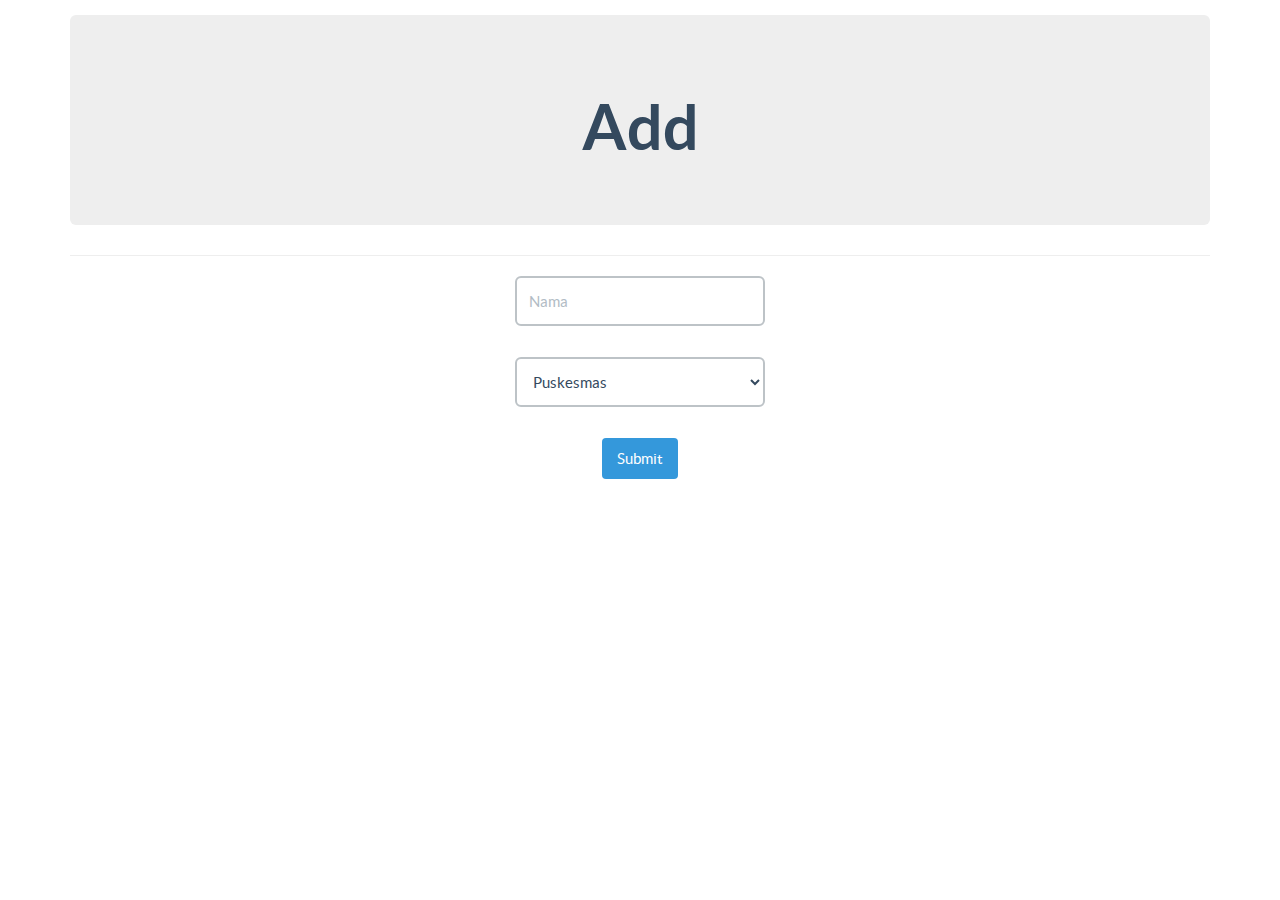
<file: add.html>
<!DOCTYPE html>
<html lang="en">
  <head>
    <!-- Meta -->
    <meta charset="utf-8">
    <meta name="viewport" content="width=device-width, initial-scale=1.0">
    <title>CepatSembuh - Admin</title>

    <!-- CSS Source -->
    <link href="css/vendor/bootstrap.min.css" rel="stylesheet">
    <link href="css/flat-ui.min.css" rel="stylesheet">

    <!-- Costum -->
    <link rel="stylesheet" href="css/style.css">
    <script src="js/main.js" charset="utf-8"></script>

    <!-- HTML5 shim, for IE6-8 support of HTML5 elements. All other JS at the end of file. -->
    <!--[if lt IE 9]>
      <script src="js/vendor/html5shiv.js"></script>
      <script src="js/vendor/respond.min.js"></script>
    <![endif]-->
  </head>
  <body>
    <div class="container" align="center">
        <div class="jumbotron">
          <h1>Add</h1>
        </div>
        <hr>
        <center>
          <input type="text" class="form-control" id="nama" placeholder="Nama"><br>
          <select id="tipe" class="form-control">
            <option value="puskesmas">Puskesmas</option>
            <option value="rsud">RSUD</option>
            <option value="rsuk">RSUK</option>
            <option value="rss">RSS</option>
          </select><br>
          <button class="btn btn-info">Submit</button>
        </center>
    </div>

    <!-- JS Source -->
    <script src="js/vendor/jquery.min.js"></script>
    <script src="https://cdn.firebase.com/js/client/2.4.1/firebase.js"></script>
  </body>
</html>
</file>
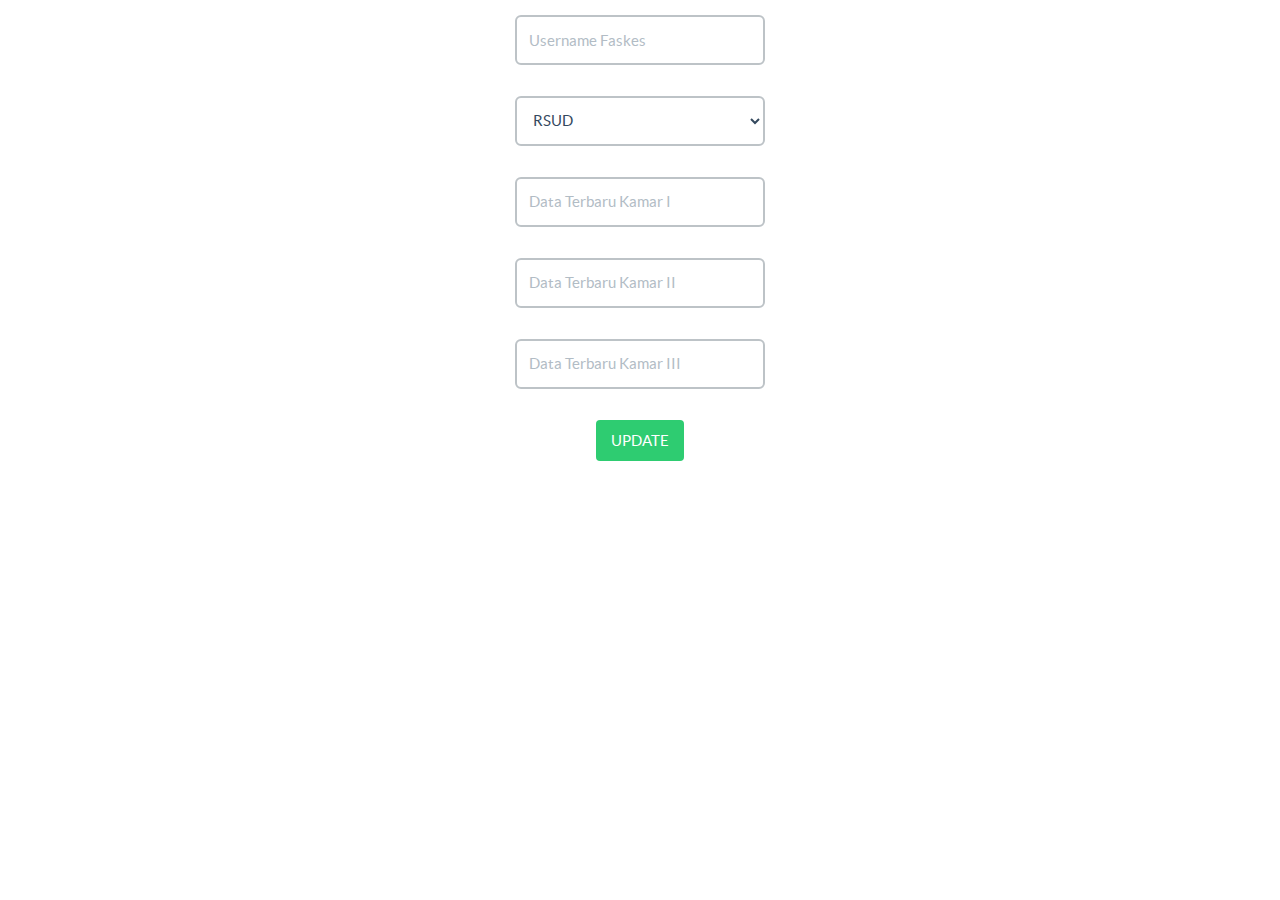
<file: bed.html>
<!DOCTYPE html>
<html lang="en">
  <head>
    <!-- Meta -->
    <meta charset="utf-8">
    <meta name="viewport" content="width=device-width, initial-scale=1.0">
    <title>CepatSembuh - Admin</title>

    <!-- CSS Source -->
    <link href="css/vendor/bootstrap.min.css" rel="stylesheet">
    <link href="css/flat-ui.min.css" rel="stylesheet">

    <!-- Costum -->
    <link rel="stylesheet" href="css/style.css">
    <script src="js/main.js" charset="utf-8"></script>

    <!-- HTML5 shim, for IE6-8 support of HTML5 elements. All other JS at the end of file. -->
    <!--[if lt IE 9]>
      <script src="js/vendor/html5shiv.js"></script>
      <script src="js/vendor/respond.min.js"></script>
    <![endif]-->
  </head>
  <body>
    <div class="container" align="center">
      <input type="text" class="form-control" id="username" placeholder="Username Faskes"><br>
      <select class="form-control" id="tipe">
        <option disabled>Tipe Faskes</option>        
        <option value="rsud">RSUD</option>
        <option value="rsuk">RSUK</option>
        <option value="rss">RSS</option>
      </select><br>
      <input type="number" class="form-control" id="breanna" placeholder="Data Terbaru Kamar I"><br>
      <input type="number" class="form-control" id="brea" placeholder="Data Terbaru Kamar II"><br>
      <input type="number" class="form-control" id="yde" placeholder="Data Terbaru Kamar III"><br>
      <button class="btn btn-success" onclick="updateBed()">UPDATE</button>
    </div>
    <!-- JS Source -->
    <script src="js/vendor/jquery.min.js"></script>
    <script src="https://cdn.firebase.com/js/client/2.4.1/firebase.js"></script>
  </body>
</html>
</file>
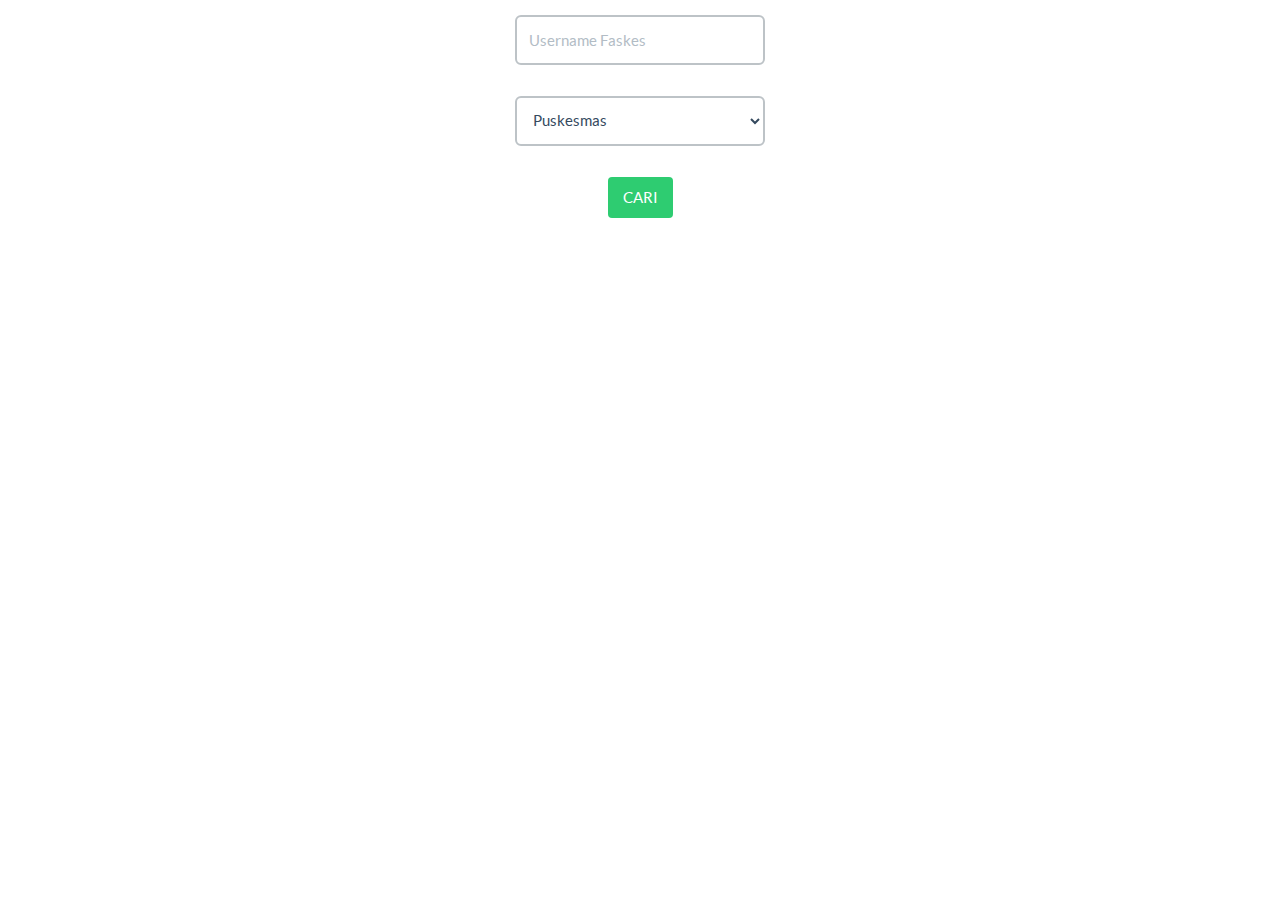
<file: pasien.html>
<!DOCTYPE html>
<html lang="en">
  <head>
    <!-- Meta -->
    <meta charset="utf-8">
    <meta name="viewport" content="width=device-width, initial-scale=1.0">
    <title>CepatSembuh - Admin</title>

    <!-- CSS Source -->
    <link href="css/vendor/bootstrap.min.css" rel="stylesheet">
    <link href="css/flat-ui.min.css" rel="stylesheet">

    <!-- Costum -->
    <link rel="stylesheet" href="css/style.css">
    <script src="js/main.js" charset="utf-8"></script>

    <!-- HTML5 shim, for IE6-8 support of HTML5 elements. All other JS at the end of file. -->
    <!--[if lt IE 9]>
      <script src="js/vendor/html5shiv.js"></script>
      <script src="js/vendor/respond.min.js"></script>
    <![endif]-->
  </head>
  <body>
    <div class="container" align="center">
      <input type="text" class="form-control" id="username" placeholder="Username Faskes"><br>
      <select class="form-control" id="tipe">
        <option disabled>Tipe Faskes</option>
        <option value="puskesmas">Puskesmas</option>
        <option value="rsud">RSUD</option>
        <option value="rsuk">RSUK</option>
        <option value="rss">RSS</option>
      </select><br>
      <button class="btn btn-success" onclick="totalPasien()">CARI</button>
    </div>
    <!-- JS Source -->
    <script src="js/vendor/jquery.min.js"></script>
    <script src="https://cdn.firebase.com/js/client/2.4.1/firebase.js"></script>
  </body>
</html>
</file>
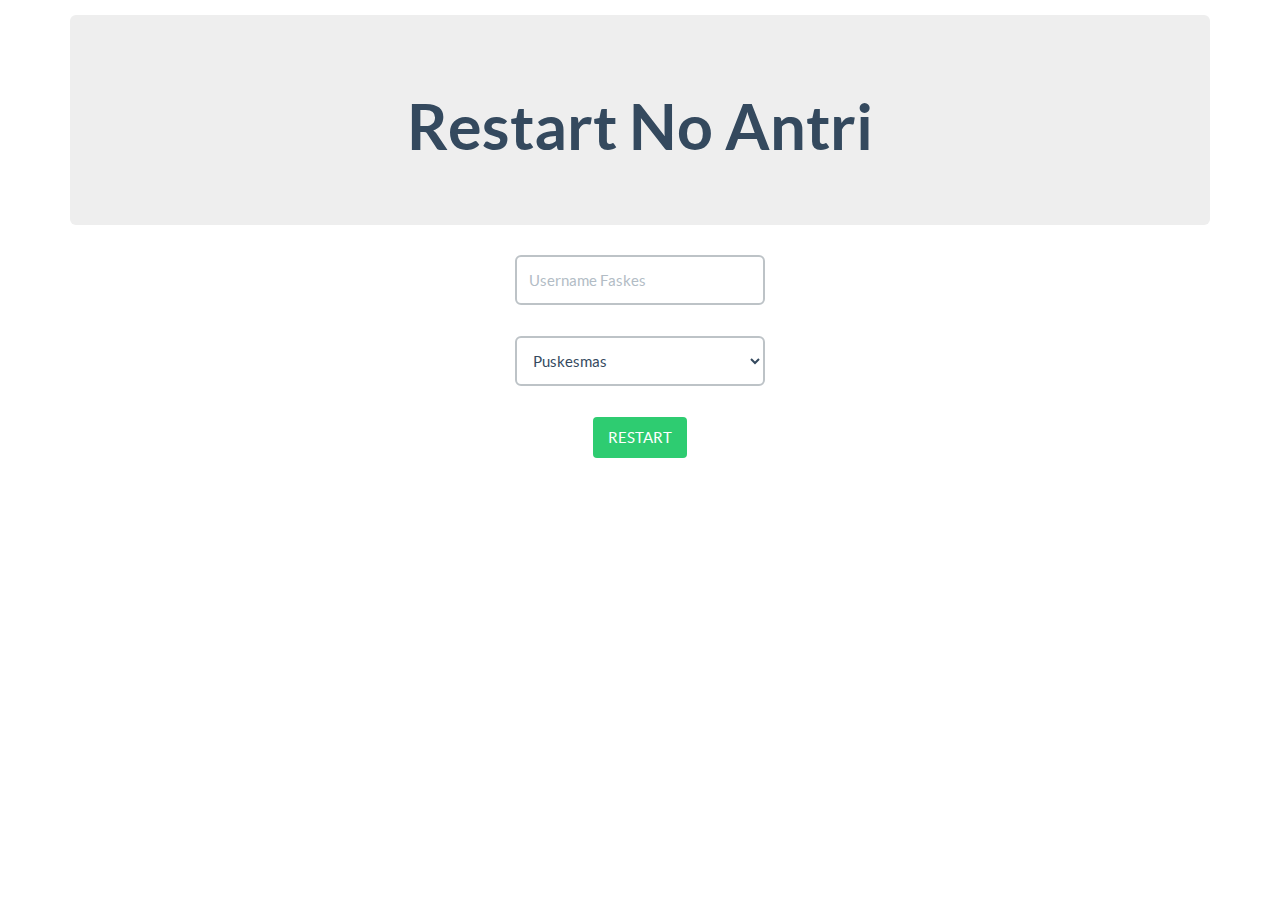
<file: restart.html>
<!DOCTYPE html>
<html lang="en">
  <head>
    <!-- Meta -->
    <meta charset="utf-8">
    <meta name="viewport" content="width=device-width, initial-scale=1.0">
    <title>CepatSembuh - Admin</title>

    <!-- CSS Source -->
    <link href="css/vendor/bootstrap.min.css" rel="stylesheet">
    <link href="css/flat-ui.min.css" rel="stylesheet">

    <!-- Costum -->
    <link rel="stylesheet" href="css/style.css">
    <script src="js/main.js" charset="utf-8"></script>

    <!-- HTML5 shim, for IE6-8 support of HTML5 elements. All other JS at the end of file. -->
    <!--[if lt IE 9]>
      <script src="js/vendor/html5shiv.js"></script>
      <script src="js/vendor/respond.min.js"></script>
    <![endif]-->
  </head>
  <body>
    <div class="container" align="center">
      <div class="jumbotron">
        <h1>Restart No Antri</h1>
      </div>
      <input type="text" class="form-control" id="username" placeholder="Username Faskes"><br>
      <select class="form-control" id="tipe">
        <option disabled>Tipe Faskes</option>
        <option value="puskesmas">Puskesmas</option>
        <option value="rsud">RSUD</option>
        <option value="rsuk">RSUK</option>
        <option value="rss">RSS</option>
      </select><br>
      <button class="btn btn-success" onclick="brea_yde()">RESTART</button>
    </div>
    <!-- JS Source -->
    <script src="js/vendor/jquery.min.js"></script>
    <script src="https://cdn.firebase.com/js/client/2.4.1/firebase.js"></script>
  </body>
</html>
</file>
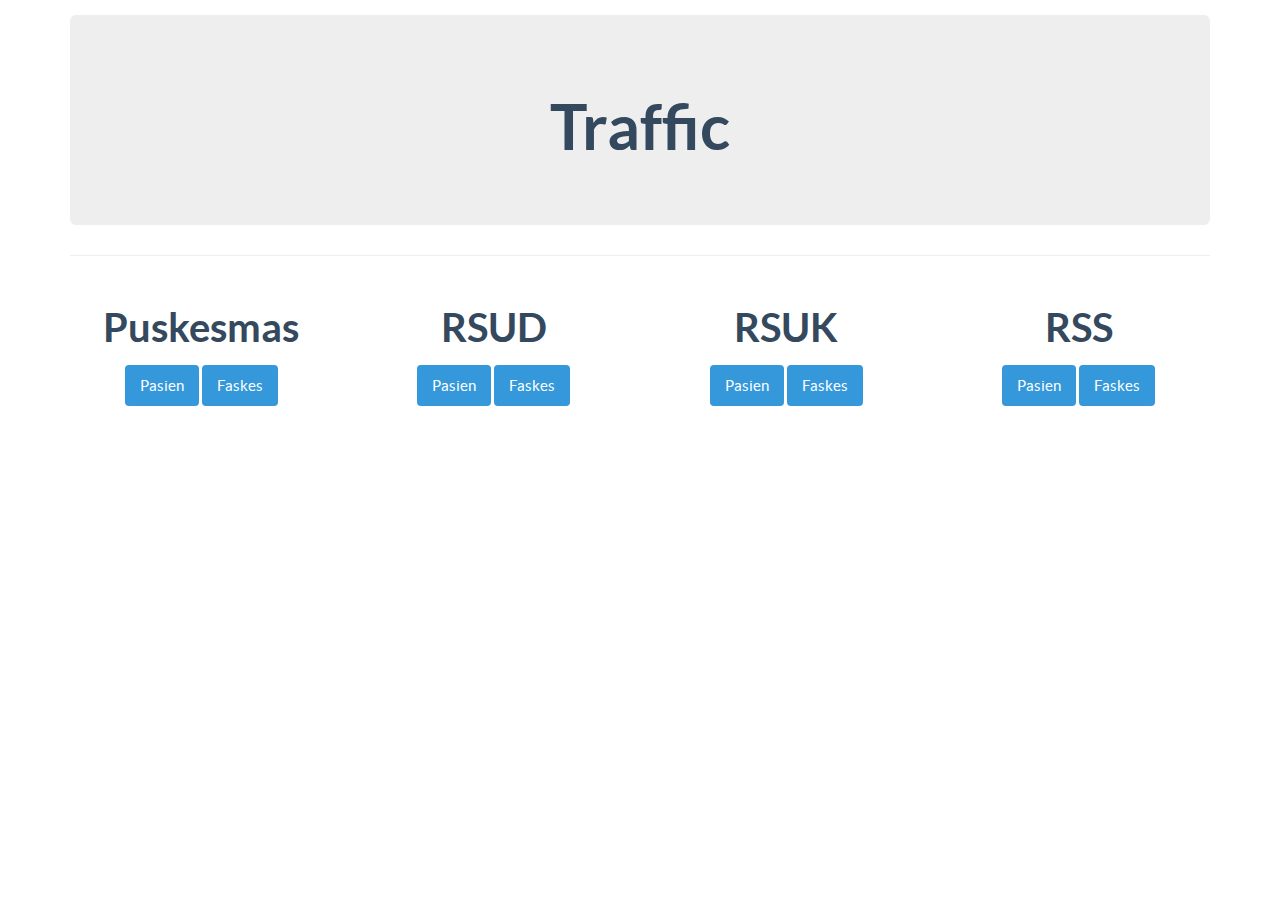
<file: traffic.html>
<!DOCTYPE html>
<html lang="en">
  <head>
    <!-- Meta -->
    <meta charset="utf-8">
    <meta name="viewport" content="width=device-width, initial-scale=1.0">
    <title>CepatSembuh - Admin</title>

    <!-- CSS Source -->
    <link href="css/vendor/bootstrap.min.css" rel="stylesheet">
    <link href="css/flat-ui.min.css" rel="stylesheet">

    <!-- Costum -->
    <link rel="stylesheet" href="css/style.css">
    <script src="js/main.js" charset="utf-8"></script>

    <!-- HTML5 shim, for IE6-8 support of HTML5 elements. All other JS at the end of file. -->
    <!--[if lt IE 9]>
      <script src="js/vendor/html5shiv.js"></script>
      <script src="js/vendor/respond.min.js"></script>
    <![endif]-->
  </head>
  <body>
    <div class="container" align="center">
        <div class="jumbotron">
          <h1>Traffic</h1>
        </div>
        <hr>
        <div class="row">
          <div class="col-md-3 col-xs-12">
            <h3>Puskesmas</h3>
            <button class="btn btn-info" onclick="getPasien('puskesmas')">Pasien</button>
            <button class="btn btn-info" onclick="getFaskes('puskesmas')">Faskes</button>
          </div>
          <div class="col-md-3 col-xs-12">
            <h3>RSUD</h3>
            <button class="btn btn-info" onclick="getPasien('rsud')">Pasien</button>
            <button class="btn btn-info" onclick="getFaskes('rsud')">Faskes</button>
          </div>
          <div class="col-md-3 col-xs-12">
            <h3>RSUK</h3>
            <button class="btn btn-info" onclick="getPasien('rsuk')">Pasien</button>
            <button class="btn btn-info" onclick="getFaskes('rsuk')">Faskes</button>
          </div>
          <div class="col-md-3 col-xs-12">
            <h3>RSS</h3>
            <button class="btn btn-info" onclick="getPasien('rss')">Pasien</button>
            <button class="btn btn-info" onclick="getFaskes('rss')">Faskes</button>
          </div>
        </div>
    </div>

    <!-- JS Source -->
    <script src="js/vendor/jquery.min.js"></script>
    <script src="https://cdn.firebase.com/js/client/2.4.1/firebase.js"></script>
  </body>
</html>
</file>
<file: css/style.css>
/*
* Cepat Sembuh v1.0
* Copyright 2016 Cepat Sembuh
*/
body {
  margin-top: 15px;
}

.form-control {
  width: 250px;
  height: 50px;
}

.btn-joey {
  background: #36D7B7;
  border: #36D7B7;
  color: #fff;
}
</file>
